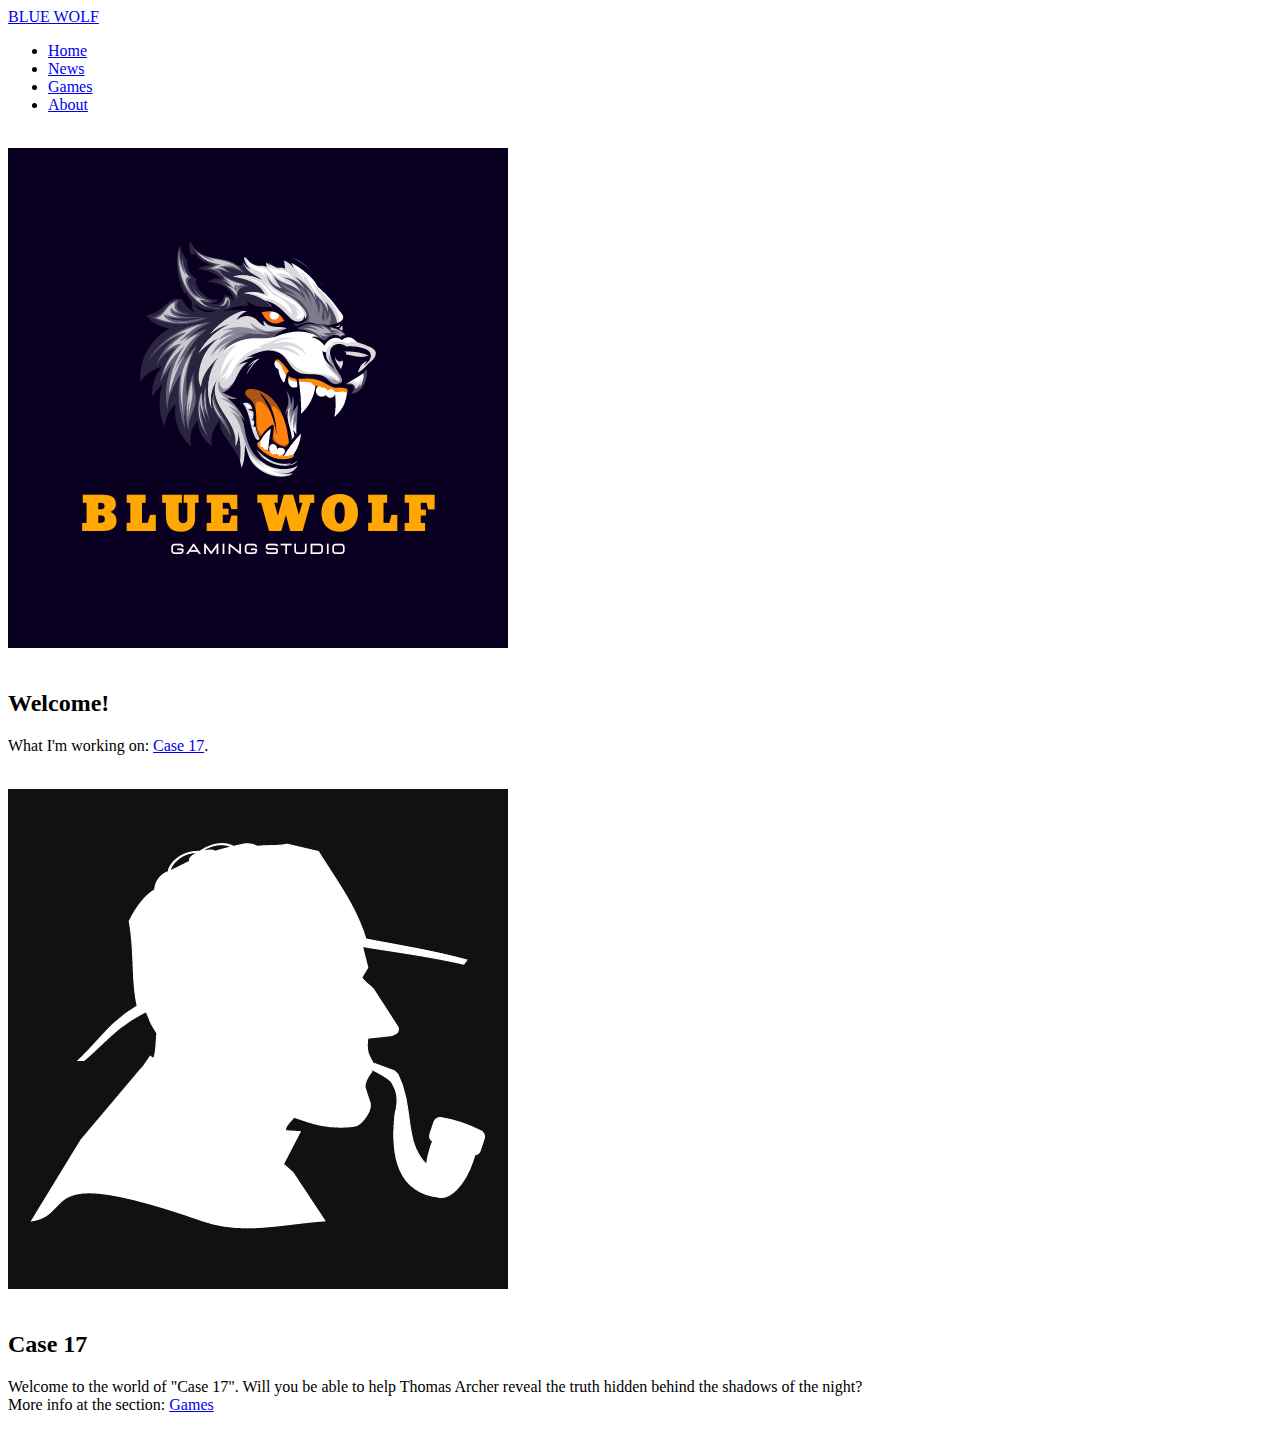
<file: index.html>
<!DOCTYPE html>
<html lang="en">
<head>
  <meta charset="utf-8">
  <meta name="viewport" content="width=device-width, initial-scale=1.0">
  <title>BLUE WOLF</title>
  <meta name="description"
    content="BLUE WOLF official website. Here you can find all the games created by BLUE WOLF with their corresponding news.">
  <link href="style.css" rel="stylesheet" type="text/css" />
  <link rel="icon" href="bluewolflogo.png" type="image/png">
  <link rel="apple-touch-icon" sizes="180x180" href="bluewolflogo.png">
  <meta name="keywords"
    content="Game development, Game studio, PC games, Video game development, Game development studio, Game developers, New video games,RPGs, Strategy games, Online games, Video game production, Gaming News, Gaming events, Gaming blog, Game projects, Games customer support, Game app development, Game demos, Game patches and updates">
  <meta name="author" content="BLUE WOLF studio">
  <meta name="robots" content="index, follow">
  <meta name="googlebot" content="index, follow">
  <meta http-equiv="X-UA-Compatible" content="IE=edge">
  <meta http-equiv="Content-Security-Policy" content="default-src 'self';">
  <meta name="generator" content="GitHub Pages">
</head>
<body>
  <header>
    <a href="index.html" class="logo">BLUE WOLF</a>
  </header>
  <nav>
    <ul>
      <li><a href="index.html">Home</a></li>
      <li><a href="news.html">News</a></li>
      <li><a href="games.html">Games</a></li>
      <li><a href="about.html">About</a></li>
    </ul>
  </nav>
  <br>
  <div class="img-container">
    <img src="bluewolflogo.png" class="img-logo">
  </div>
  <br>
  <div class="text-container">
    <div class="text">
      <h2>Welcome!</h2>
      <p>What I'm working on: <a href="games.html">Case 17</a>.</p>
    </div>
  </div>
  <br>
  <div class="img-container">
    <img src="gamelogo.png" class="img-logo">
  </div>
  <br>
  <div class="text-container">
    <div class="text">
      <h2>Case 17</h2>
      <p>Welcome to the world of "Case 17". Will you be able to help Thomas Archer reveal the truth hidden behind the shadows of the night?
        <br>
        More info at the section: <a href="games.html">Games</a>
      </p>
    </div>
  </div>
  <br>
</body>
</html>
</file>
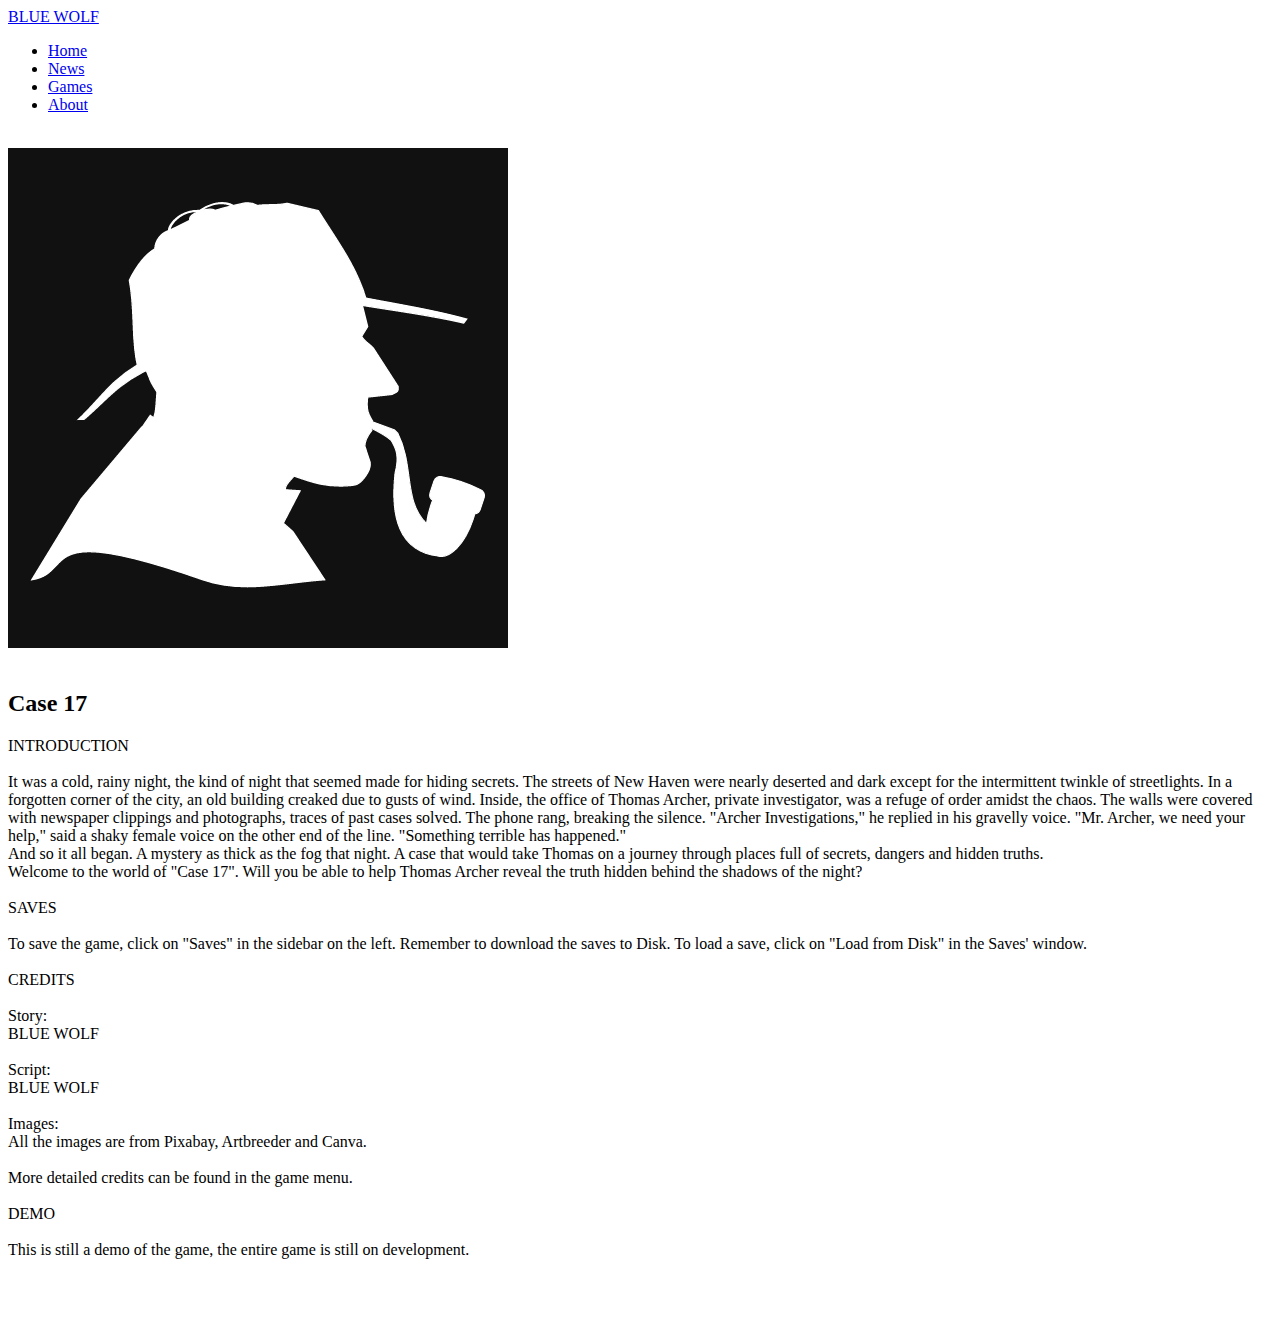
<file: games.html>
<!DOCTYPE html>
<html lang="en">
<head>
  <meta charset="utf-8">
  <meta name="viewport" content="width=device-width, initial-scale=1.0">
  <title>BLUE WOLF</title>
  <meta name="description"
    content="BLUE WOLF official website. Here you can find all the games created by BLUE WOLF with their corresponding news.">
  <link href="style.css" rel="stylesheet" type="text/css" />
  <link rel="icon" href="bluewolflogo.png" type="image/png">
  <link rel="apple-touch-icon" sizes="180x180" href="bluewolflogo.png">
  <meta name="keywords"
    content="Game development, Game studio, PC games, Video game development, Game development studio, Game developers, New video games,RPGs, Strategy games, Online games, Video game production, Gaming News, Gaming events, Gaming blog, Game projects, Games customer support, Game app development, Game demos, Game patches and updates">
  <meta name="author" content="BLUE WOLF studio">
  <meta name="robots" content="index, follow">
  <meta name="googlebot" content="index, follow">
  <meta http-equiv="X-UA-Compatible" content="IE=edge">
  <meta http-equiv="Content-Security-Policy" content="default-src 'self';">
  <meta name="generator" content="GitHub Pages">
</head>
<body>
  <header>
    <a href="index.html" class="logo">BLUE WOLF</a>
  </header>
  <nav>
    <ul>
      <li><a href="index.html">Home</a></li>
      <li><a href="news.html">News</a></li>
      <li><a href="games.html">Games</a></li>
      <li><a href="about.html">About</a></li>
    </ul>
  </nav>
  <br>
  <div class="img-container">
    <img src="gamelogo.png" class="img-logo">
  </div>
  <br>
  <div class="text-container">
    <div class="text">
      <h2>Case 17</h2>
      <p><span>INTRODUCTION</span><br>
<br>
      It was a cold, rainy night, the kind of night that seemed made for hiding secrets. The streets of New Haven were nearly deserted and dark except for the intermittent twinkle of streetlights. In a forgotten corner of the city, an old building creaked due to gusts of wind. Inside, the office of Thomas Archer, private investigator, was a refuge of order amidst the chaos. The walls were covered with newspaper clippings and photographs, traces of past cases solved. The phone rang, breaking the silence. "Archer Investigations," he replied in his gravelly voice. "Mr. Archer, we need your help," said a shaky female voice on the other end of the line. "Something terrible has happened."<br>
      And so it all began. A mystery as thick as the fog that night. A case that would take Thomas on a journey through places full of secrets, dangers and hidden truths.<br>
      Welcome to the world of "Case 17". Will you be able to help Thomas Archer reveal the truth hidden behind the shadows of the night?<br>
<br>
      <span>SAVES</span><br>
<br>
      To save the game, click on "Saves" in the sidebar on the left. Remember to download the saves to Disk. To load a save, click on "Load from Disk" in the Saves' window.<br>
<br>
      <span>CREDITS</span><br>
<br>
      Story:<br>
      BLUE WOLF<br>
<br>
      Script:<br>
      BLUE WOLF<br>
<br>
      Images:<br>
      All the images are from Pixabay, Artbreeder and Canva.<br>
<br> 
      More detailed credits can be found in the game menu.<br>
<br>
      <span>DEMO</span><br>
<br>
      This is still a demo of the game, the entire game is still on development.</p>
    </div>
  </div>
  <br>
  <br>
</body>
</html>
</file>
<file: style.css>
/* Stili di base e stili per schermi larghi rimossi per brevità */

/* Media query per schermi di larghezza superiore a 768px */
@media (min-width: 768px) {
    .navbar {
        background-color: #333;
        padding: 1rem;
    }

    .navbar-menu {
        list-style: none;
        display: flex;
        justify-content: center;
    }

    .navbar-item {
        margin: 0 1rem;
    }

    .navbar-item a {
        color: white;
        text-decoration: none;
        font-size: 1.2rem;
        transition: color 0.3s;
    }

    .navbar-item a:hover {
        color: #ff6347;
    }

    .welcome-container,
    .text1-container {
        background-color: #e6e6e6;
        position: relative;
        top: 10px;
        left: 20px;
        right: 20px;
        border-radius: 3px;
        width: calc(100% - 40px);
        margin-bottom: 20px; /* Aggiunto margine inferiore per separare dal gioco */
    }

    .game-container {
        background-color: #e6e6e6;
        padding: 20px;
        border-radius: 3px;
        margin: 20px auto; /* Aggiunto margine auto a sinistra e destra */
        max-width: calc(100% - 40px); /* Larghezza massima del contenitore con margine */
    }

    .game-logo {
        display: block;
        margin: 0 auto;
        max-width: 100%; /* Assicura che l'immagine non superi la larghezza del contenitore */
        height: auto; /* Per mantenere l'aspetto proporzionato */
    }

    .game-title {
        font-size: 30px;
        text-align: center;
        margin-top: 20px;
    }

    .game-description {
        text-align: justify;
        margin-top: 10px;
    }
}

/* Media query per schermi di larghezza inferiore a 768px */
@media (max-width: 767px) {
    .navbar {
        background-color: #333;
        padding: 1rem;
    }

    .navbar-menu {
        flex-direction: column;
        align-items: center;
    }

    .navbar-item {
        margin: 0.5rem 0;
    }

    .navbar-item a {
        color: white;
        text-decoration: none;
        font-size: 1.2rem;
        transition: color 0.3s;
    }

    .navbar-item a:hover {
        color: #ff6347;
    }

    .welcome-container,
    .text1-container,
    .game-container {
        background-color: #e6e6e6;
        position: relative;
        top: 10px;
        left: 10px;
        right: 10px;
        border-radius: 3px;
        width: calc(100% - 20px);
        margin-bottom: 20px; /* Aggiunto margine inferiore per separare dal gioco */
    }

    .game-logo {
        position: relative;
        height: 300px;
        width: 300px;
        margin: 0 auto; /* Per centrare l'immagine */
    }

    .game-title {
        font-size: 24px;
        text-align: center;
    }

    .game-description {
        text-align: justify;
        padding: 0 10px;
    }
}
</file>
